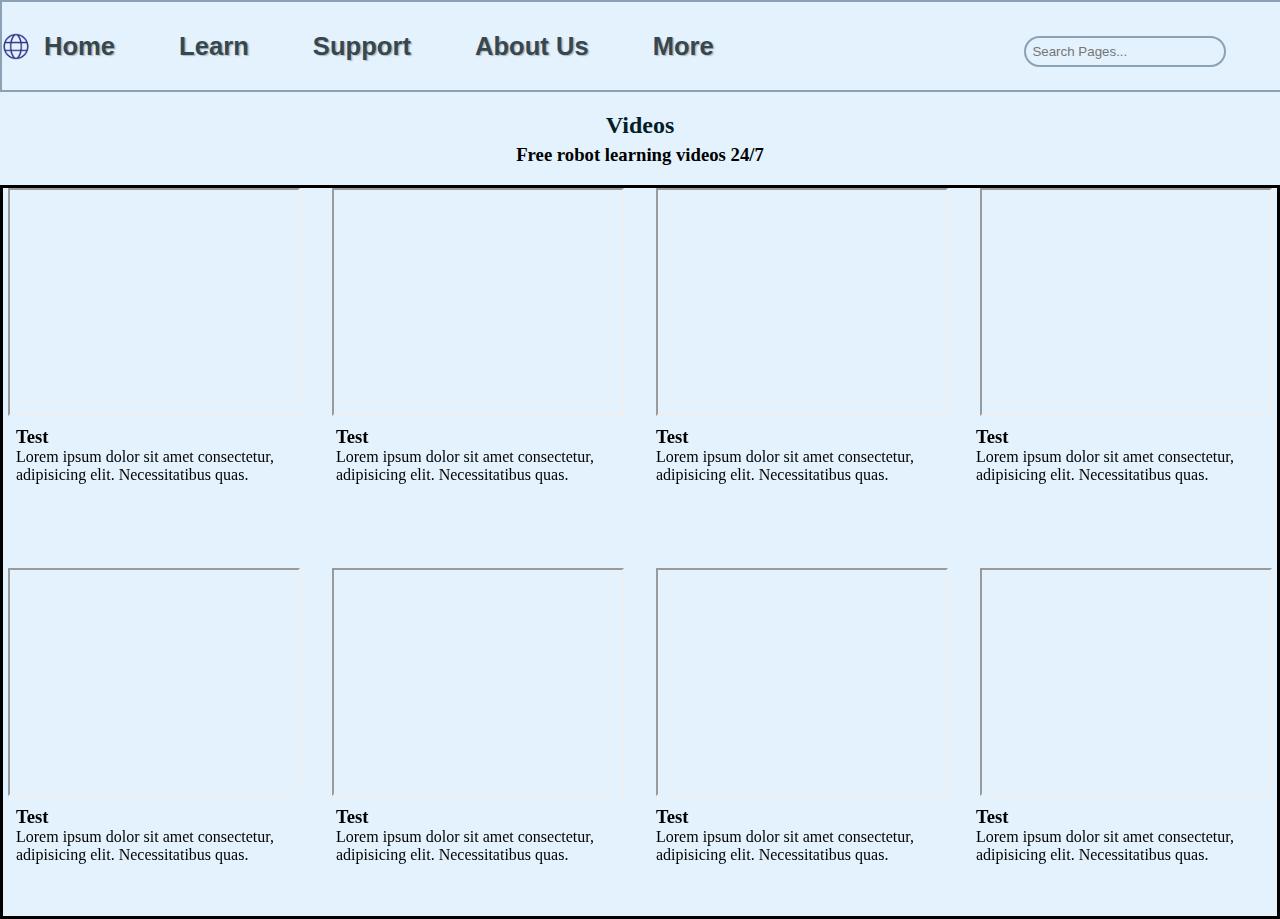
<file: pages/page-two.html>
<!DOCTYPE html>
<html lang="en">
<head>
    <meta charset="UTF-8">
    <meta name="viewport" content="width=device-width, initial-scale=1.0">
    <link rel="stylesheet" href="../styles/styles.css">
    <title>Document</title>
    <style>
        a {
            text-decoration: none;
            padding: 8px 12px;
            border-radius: 8px;
            background-color: transparent;
            transition: background-color 0.3s ease, color 0.3s ease, padding 0.3s ease;
        }

        a:link, a:visited {
            color: #37474F;
        }
    </style>
</head>
<body>
    <div class="menu-container">
        <div class="menu-content">
            <div class="logo"><img src="../images/website-logo.png" alt="logo"></div>
            <nav class="navigation">
                <ul>
                    <li class="menu-effect"><a href="../index.html">Home</a></li>
                    <li class="menu-effect"><a href="../pages/page-two.html">Learn</a></li>
                    <li class="menu-effect"><a href="../pages/page-three.html">Support</a></li>
                    <li class="menu-effect"><a href="../pages/page-four.html">About Us</a></li>
                    <li class="menu-effect"><a href="../pages/page-five.html">More</a></li>
                </ul>
            </nav>
            <input type="text" class="search-bar" placeholder="Search Pages...">
        </div>
    </div>
    <div class="background" id="specific-back">
        <div class="main-content">
            <h2 id="title-two">Videos</h2>
            <h3 id="title-three">Free robot learning videos 24/7</h3>
        </div>
        <div id="video-box">
            <iframe class="styled-iframe" src="https://www.youtube.com/embed/Z3yQHYNXPws?si=vY-AI_kOpfvwRdb2" title="YouTube video player"></iframe>
            <iframe class="styled-iframe" src="https://www.youtube.com/embed/IPukuYb9xWw?si=r_KoQQ7qGdACg6LX" title="YouTube video player"></iframe>
            <iframe class="styled-iframe" src="https://www.youtube.com/embed/I44_zbEwz_w?si=bZsJLnceNKuTNb0w" title="YouTube video player"></iframe>
            <iframe class="styled-iframe" src="https://www.youtube.com/embed/jylMk0qbDjc?si=-gMkQyFhlXTjAwmk" title="YouTube video player"></iframe>
            <div  class="desc-box">
                <h3 class="desc-head">Test</h3>
                <p class="desc-body">Lorem ipsum dolor sit amet consectetur, adipisicing elit. Necessitatibus quas.</p>
            </div>
            <div  class="desc-box">
                <h3 class="desc-head">Test</h3>
                <p class="desc-body">Lorem ipsum dolor sit amet consectetur, adipisicing elit. Necessitatibus quas.</p>
            </div>
            <div  class="desc-box">
                <h3 class="desc-head">Test</h3>
                <p class="desc-body">Lorem ipsum dolor sit amet consectetur, adipisicing elit. Necessitatibus quas.</p>
            </div>
            <div class="desc-box">
                <h3 class="desc-head">Test</h3>
                <p class="desc-body">Lorem ipsum dolor sit amet consectetur, adipisicing elit. Necessitatibus quas.</p>
            </div>
            <iframe class="styled-iframe" src="https://www.youtube.com/embed/Kbh-K6zrjtk?si=w8QClHvDFG8hVNa9" title="YouTube video player"></iframe>
            <iframe class="styled-iframe" src="https://www.youtube.com/embed/BFiBZI3nqhQ?si=JgxGjzwM3Q6aGS6P" title="YouTube video player"></iframe>
            <iframe class="styled-iframe" src="https://www.youtube.com/embed/WlUFoZstcWg?si=PvZKSAIvJAE7TlQL" title="YouTube video player"></iframe>
            <iframe class="styled-iframe" src="https://www.youtube.com/embed/0SRVJaOg9Co?si=I0kh0LlLhyyIVUeO" title="YouTube video player"></iframe>
            <div  class="desc-box">
                <h3 class="desc-head">Test</h3>
                <p class="desc-body">Lorem ipsum dolor sit amet consectetur, adipisicing elit. Necessitatibus quas.</p>
            </div>
            <div  class="desc-box">
                <h3 class="desc-head">Test</h3>
                <p class="desc-body">Lorem ipsum dolor sit amet consectetur, adipisicing elit. Necessitatibus quas.</p>
            </div>
            <div  class="desc-box">
                <h3 class="desc-head">Test</h3>
                <p class="desc-body">Lorem ipsum dolor sit amet consectetur, adipisicing elit. Necessitatibus quas.</p>
            </div>
            <div class="desc-box">
                <h3 class="desc-head">Test</h3>
                <p class="desc-body">Lorem ipsum dolor sit amet consectetur, adipisicing elit. Necessitatibus quas.</p>
            </div>
        </div>
    </div>
</body>
</html>
</file>
<file: styles/styles.css>
html, body {
    margin: 0;
    padding: 0;
    height: 100%;
}

h2 {
    font-family: 'Gill Sans';
    color: #031d29;
}


/* This changes the way an item in the menu navigation looks when
hovered over */
nav a:hover {
    background-color: #313d73;
    color: white;
  }


/* Container is the light blue box that holds the content */
.menu-container {
    display: flex;
    justify-content: center;
    background-color: #E3F2FD;
    height: 8vh;
    padding: 8px;
    width: 100%;
    min-width: 800px;
    border: 2px solid #859baded;
    flex-direction: column;
}


/*Handles 'Home' 'Learn'  INDIVIDUALLY etc.. on a vertical axis */
.menu-content {
    display: flex;
    flex-grow: 1;
    max-width: 95%;
    align-items: center;
    font-size: clamp(0.8rem, 2vw, 3rem);
    color: #393939;
    text-shadow: 1.5px 1px 1px rgba(127, 127, 127, 0.5); /* Subtle shadow effect  behind text*/
    font-weight: bold;
    font-family: 'Gill Sans', 'Gill Sans MT', Calibri, 'Trebuchet MS', sans-serif;
    height: 8vh;
    
}

/*Handles literally just the gap on the menu & no bullet points */
.navigation ul {
    list-style: none;
    display: flex;
    gap: 2.5rem;
    
}

/*Handles 'Home' 'Learn' etc as a GROUP on a horizontal axis */
.navigation {
    display: flex;
    flex-grow: 1;
    max-width: 90%;
    margin-left: -3rem;
    
}




/*Just the logo */
.logo img {
    flex-basis: auto;
    display: flex;
    align-self: center;
    max-width: 3rem;
    margin-left: -2vh;
    margin-top: 2vhrem;
    margin-bottom: 1vhrem;
}


/*Handles light blue/dark blue main background */
.background {
    display: flex;
    height: calc(100vh - 8vh);
    background-color: #E3F2FD;
    flex-direction: column;
    align-items: center;
}

/*This is specific to page 2 (prolly other pages in future) where background is given an ID to change the height for this page specifically */
#specific-back {
    height: auto;
}

/*Handles upper dark blue box height */
.main-content, .center-big {
    display: flex;
    flex-grow: 1;
    max-height: 60%;
    flex-direction: column;
}


/*Holds the #motto contents and #claim (general styling) */
.center-big {
    background-color: #BBDEFB;
    align-items: center;
    justify-content: center;
    color: #393939;
    font-family: sans-serif;
    text-align: center;
}

/*Specific motto styling*/
#motto {
    font-weight: bold;
    margin-bottom: 2vh;
    font-size: clamp(1rem, 2vw, 3rem);
    max-height: 20%;
    max-width: 50%;
}

/*Specific claim styling*/
.center-big > #claim {
    max-width: 50%;
    max-height: 30%;
    margin-top: 2vh;
    color: #4d4d4d;
    font-size: clamp(1rem, 1vw, 2rem);
    
}


/*Search bar at top right*/
.search-bar[type=text] {
    display: flex;
    margin-right: 0;
    border-radius: 20px;
    height: 30px;
    padding: 6px;
    align-self: center;
    border: 2px solid #859baded;
    width: calc(10% + 5vw);
    height: auto;
    margin-top: 0.70rem;
   background-color: #E3F2FD;
}


#title-two, #title-three {
    display: flex;
    text-align: center;
    margin-bottom: -1.5vh;
    flex-direction: column;
    
}

#video-box {
    display: flex;
    flex-wrap: wrap;
    gap: 2rem; /* Add space between videos */
    justify-content: center; /* Center videos horizontally */
    margin-top: 2rem; /* Add space above video box */
    border: solid;
}

.styled-iframe {
    width: 18rem;
    height: 14rem;
}

.desc-box {
    display: flex;
    flex-direction: column;
    width: 18rem;
    height: 8rem;;
    margin-top: -2.5rem;
    justify-items: start;
}

.desc-box > .desc-head {
    flex-direction: column;

}

.desc-box > .desc-body {

    margin-top: -1.2rem;
}
</file>
